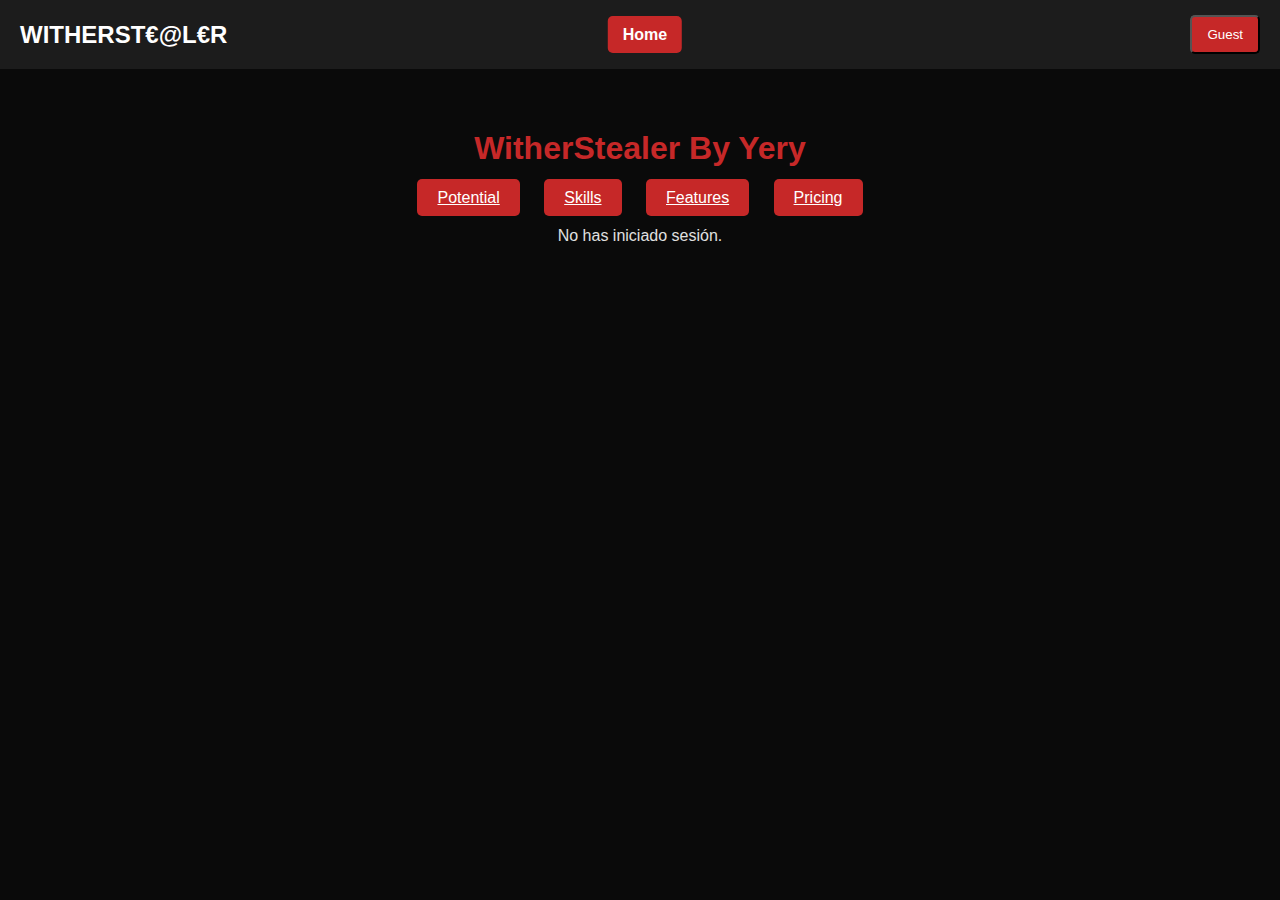
<file: templates/index.html>
<!DOCTYPE html>
<html lang="es">
<head>
    <meta charset="UTF-8">
    <meta name="viewport" content="width=device-width, initial-scale=1.0">
    <title>WitherStealer</title>
    <script src="https://code.jquery.com/jquery-3.6.0.min.js"></script>
    <style>
        /* General Styles */
        body {
            font-family: Arial, sans-serif;
            margin: 0;
            padding: 0;
            background-color: #0a0a0a; /* Fondo más oscuro */
            color: #e0e0e0; /* Color de texto claro */
        }

        header {
            background-color: #1c1c1c; /* Fondo oscuro */
            color: #ffffff; /* Texto blanco */
            padding: 15px 20px;
            display: flex;
            justify-content: space-between;
            align-items: center;
        }

        .logo {
            font-size: 24px;
            font-weight: bold;
        }

        /* Centramos los botones Home y Build */
        .nav-buttons {
            position: absolute;
            left: 50%;
            transform: translateX(-50%);
        }

        .nav-buttons a {
            background-color: #c62828; /* Rojo sangre */
            color: white;
            padding: 10px 15px;
            text-decoration: none;
            border-radius: 5px;
            margin-left: 10px;
            transition: background-color 0.3s;
            font-weight: bold;
        }

        .nav-buttons a:hover {
            background-color: #d32f2f; /* Rojo más claro al pasar el ratón */
        }

        .register-btn {
            background-color: #c62828; /* Rojo sangre */
            color: white;
            padding: 10px 15px;
            text-decoration: none;
            border-radius: 5px;
            margin-left: 10px;
            transition: background-color 0.3s;
        }

        .register-btn:hover {
            background-color: #d32f2f; /* Rojo más claro al pasar el ratón */
        }

        .content {
            padding: 40px;
            text-align: center;
        }

        .buttons-container {
            margin: 20px 0;
        }

        .button {
            background-color: #c62828; /* Rojo sangre */
            color: white;
            padding: 10px 20px;
            border: none;
            border-radius: 5px;
            margin: 0 10px; /* Separación entre botones */
            cursor: pointer;
            font-size: 16px;
            transition: background-color 0.3s;
        }

        .button:hover {
            background-color: #d32f2f; /* Rojo más claro al pasar el ratón */
        }

        /* Estilos del Modal */
        .modal {
            display: none; /* Ocultado por defecto */
            position: fixed;
            z-index: 1; /* Por encima de todo */
            left: 0;
            top: 0;
            width: 100%; /* Ancho completo */
            height: 100%; /* Alto completo */
            overflow: auto; /* Desplazamiento si es necesario */
            background-color: rgba(0, 0, 0, 0.8); /* Fondo oscuro */
            padding-top: 60px; /* Espacio superior */
        }
        .modal-content {
            background-color: #1c1c1c; /* Fondo del modal */
            margin: 5% auto; /* Centro */
            padding: 20px;
            border: 1px solid #c62828; /* Borde rojo */
            width: 80%; /* Ancho */
            color: white; /* Color del texto */
            border-radius: 5px; /* Bordes redondeados */
        }
        .close {
            color: #aaa; /* Color de cierre */
            float: right; /* A la derecha */
            font-size: 28px;
            font-weight: bold;
        }
        .close:hover,
        .close:focus {
            color: white; /* Cambiar color al pasar el mouse */
            text-decoration: none;
            cursor: pointer;
        }
    </style>
</head>
<body>
    <header>
        <div class="logo">WITHERST€@L€R</div>
        <div class="nav-buttons">
            <a href="/">Home</a> <!-- Botón de Home -->
            <a href="/dashboard" id="build-btn" style="display:none;">Build</a> <!-- Botón de Build que se oculta inicialmente -->
        </div>
        <div>
            <button id="guest-btn" class="register-btn">Guest</button>
        </div>
    </header>
    <div class="content">
        <h1 style="color: #c62828;">WitherStealer By Yery</h1> <!-- Título en rojo sangre -->
        <div class="buttons-container">
            <a href="/potential" class="button">Potential</a>
            <a href="/skills" class="button">Skills</a>
            <a href="/features" class="button">Features</a>
            <a href="/pricing" class="button">Pricing</a>
        </div>
        <div id="login-info" style="margin-top: 20px;"></div> <!-- Para mostrar la info de inicio de sesión -->
    </div>

    <!-- El Modal -->
    <div id="accountModal" class="modal">
        <div class="modal-content">
            <span class="close">&times;</span>
            <h2>Tu Cuenta</h2>
            <p>Tu nombre de usuario: <span id="username">Guest</span></p>
            <p id="login-status">No logged</p>
            <div>
                <button id="register-btn" class="button">Register</button>
            </div>
        </div>
    </div>

    <script>
        // Verificar si el usuario está logeado
        const isLoggedIn = localStorage.getItem('isLoggedIn');
        const username = localStorage.getItem('username');

        if (isLoggedIn) {
            document.getElementById('login-info').innerText = "Bienvenido, " + username;
            document.getElementById('guest-btn').innerText = "Logout";
            document.getElementById('build-btn').style.display = 'inline'; // Mostrar el botón "Build" si está logeado
            document.getElementById('guest-btn').onclick = function() {
                localStorage.removeItem('isLoggedIn');
                localStorage.removeItem('username');
                alert("Has cerrado sesión.");
                window.location.reload();
            };
        } else {
            document.getElementById('login-info').innerText = "No has iniciado sesión.";
            document.getElementById('guest-btn').onclick = function() {
                window.location.href = '/login';
            };
        }
    </script>
</body>
</html>
</file>
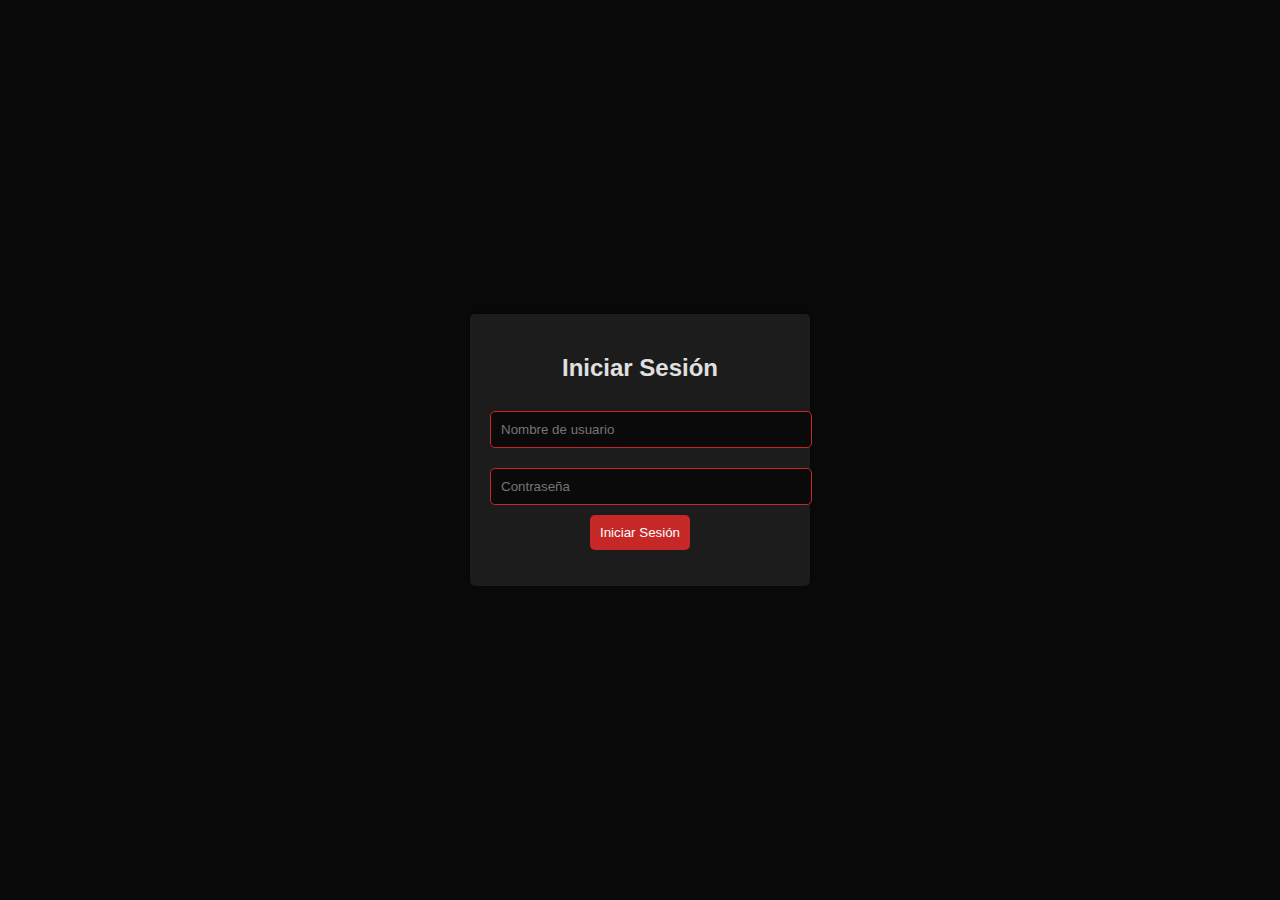
<file: templates/login.html>
<!DOCTYPE html>
<html lang="es">
<head>
    <meta charset="UTF-8">
    <meta name="viewport" content="width=device-width, initial-scale=1.0">
    <title>Iniciar Sesión</title>
    <style>
        body {
            font-family: Arial, sans-serif;
            background-color: #0a0a0a;
            color: #e0e0e0;
            display: flex;
            justify-content: center;
            align-items: center;
            height: 100vh;
            margin: 0;
        }
        .login-container {
            background-color: #1c1c1c;
            padding: 20px;
            border-radius: 5px;
            width: 300px;
            text-align: center;
            box-shadow: 0 0 10px rgba(0, 0, 0, 0.5);
        }
        input {
            width: 100%;
            padding: 10px;
            margin: 10px 0;
            border: 1px solid #c62828;
            border-radius: 5px;
            background-color: #0a0a0a;
            color: #e0e0e0;
        }
        button {
            background-color: #c62828;
            color: white;
            padding: 10px;
            border: none;
            border-radius: 5px;
            cursor: pointer;
            transition: background-color 0.3s;
        }
        button:hover {
            background-color: #d32f2f;
        }
    </style>
</head>
<body>
    <div class="login-container">
        <h2>Iniciar Sesión</h2>
        <input type="text" id="username" placeholder="Nombre de usuario" required>
        <input type="password" id="password" placeholder="Contraseña" required>
        <button id="login-button">Iniciar Sesión</button>
        <p id="message" style="color: red;"></p>
    </div>

    <script>
        // Simulación de usuarios existentes (sería como una base de datos)
        const users = {
            "yery": "witherstealer", // Usuario de prueba
            "oski": "witherstealer"  // Otro usuario de prueba
        };

        document.getElementById('login-button').onclick = function() {
            const username = document.getElementById('username').value;
            const password = document.getElementById('password').value;

            // Verificar si el usuario existe
            if (users[username] && users[username] === password) {
                // Guardar el estado de inicio de sesión (simulando sesión)
                localStorage.setItem('isLoggedIn', true);
                localStorage.setItem('username', username);

                alert("¡Inicio de sesión exitoso!");
                // Redirigir al usuario a la página principal
                window.location.href = "/"; // Redirige a la página principal
            } else {
                document.getElementById('message').innerText = "Nombre de usuario o contraseña incorrectos.";
            }
        };
    </script>
</body>
</html>
</file>
